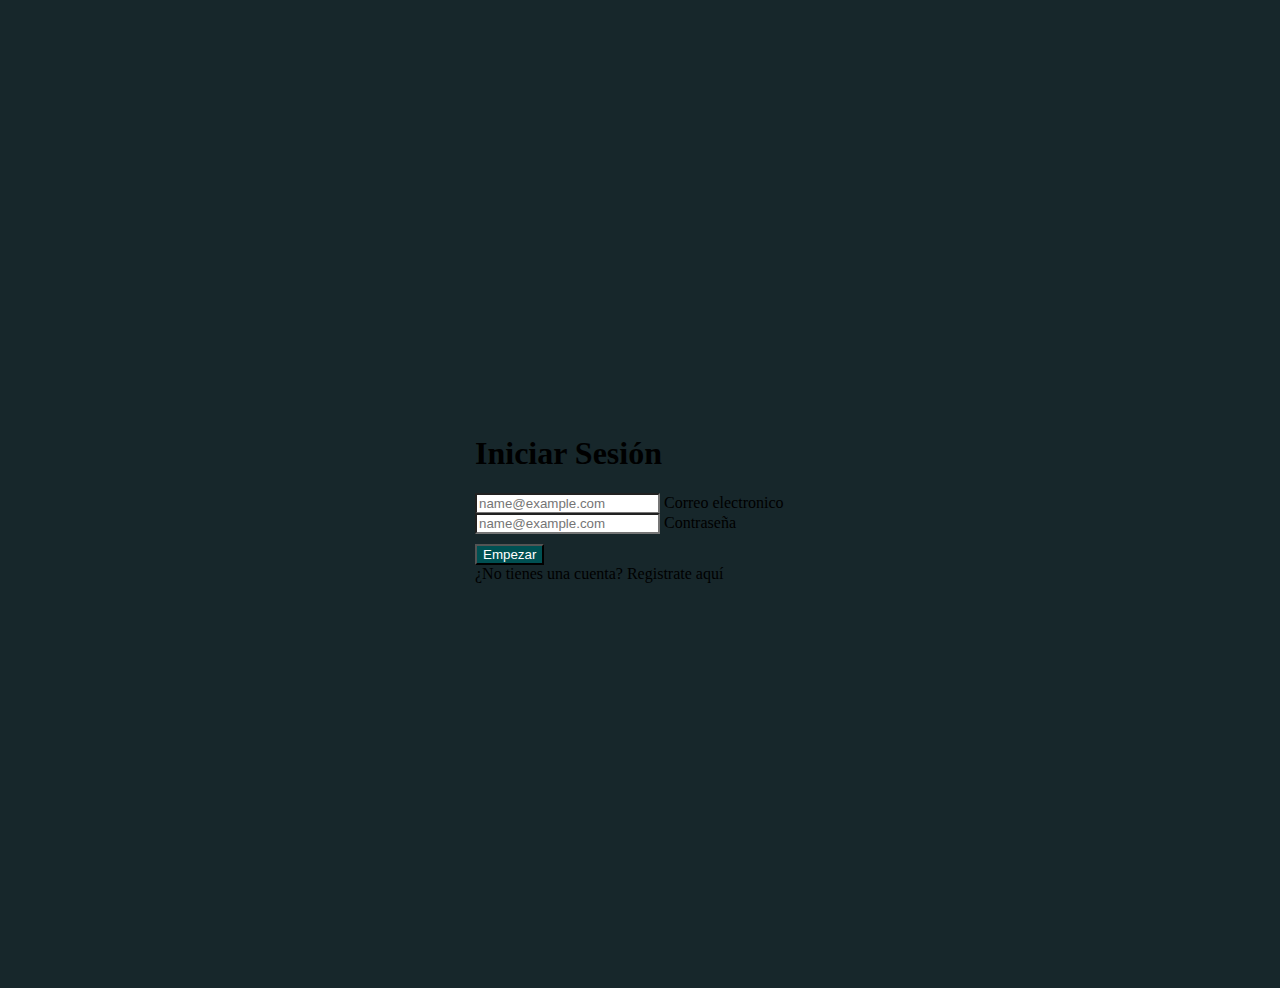
<file: index.html>
<!DOCTYPE html>
<html lang="en">
<head>
    <meta charset="UTF-8">
    <meta http-equiv="X-UA-Compatible" content="IE=edge">
    <meta name="viewport" content="width=device-width, initial-scale=1.0">
    <link href="https://cdn.jsdelivr.net/npm/bootstrap@5.0.2/dist/css/bootstrap.min.css" rel="stylesheet" integrity="sha384-EVSTQN3/azprG1Anm3QDgpJLIm9Nao0Yz1ztcQTwFspd3yD65VohhpuuCOmLASjC" crossorigin="anonymous">
    <link href="estilosLogin.css" rel="stylesheet">
    <title></title>
</head>
<body class="align-content-center">
    <script src="https://cdn.jsdelivr.net/npm/bootstrap@5.0.2/dist/js/bootstrap.bundle.min.js" integrity="sha384-MrcW6ZMFYlzcLA8Nl+NtUVF0sA7MsXsP1UyJoMp4YLEuNSfAP+JcXn/tWtIaxVXM" crossorigin="anonymous"></script>
    <div class="container-fluid text-center form-signin">
        <div class="d-flex justify-content-center align-items-center">
            <div class="row">
                <div class="col-12 text-light">
                    <h1>
                        Iniciar Sesión
                    </h1>
                </div>
                <div class="col-12 mb-2">
                    <div class="form-floating">
                        <input type="email" class="form-control rounded-pill" id="floatingInput" placeholder="name@example.com">
                        <label for="floatingInput">Correo electronico</label>
                    </div>
                </div>
                <div class="col-12 mb-2">
                    <div class="form-floating">
                        <input type="password" class="form-control rounded-pill" id="floatingInput" placeholder="name@example.com">
                        <label for="floatingInput">Contraseña</label>
                    </div>
                </div>
                <div class="col-12 mb-5">
                    <button class="w-100 btn btn-lg form-button rounded-pill" type="submit">Empezar</button>
                </div>
                <div class="col-12">
                    ¿No tienes una cuenta? Registrate aquí
                </div>
            </div>
        </div>
    </div>
</body>
</html>
</file>
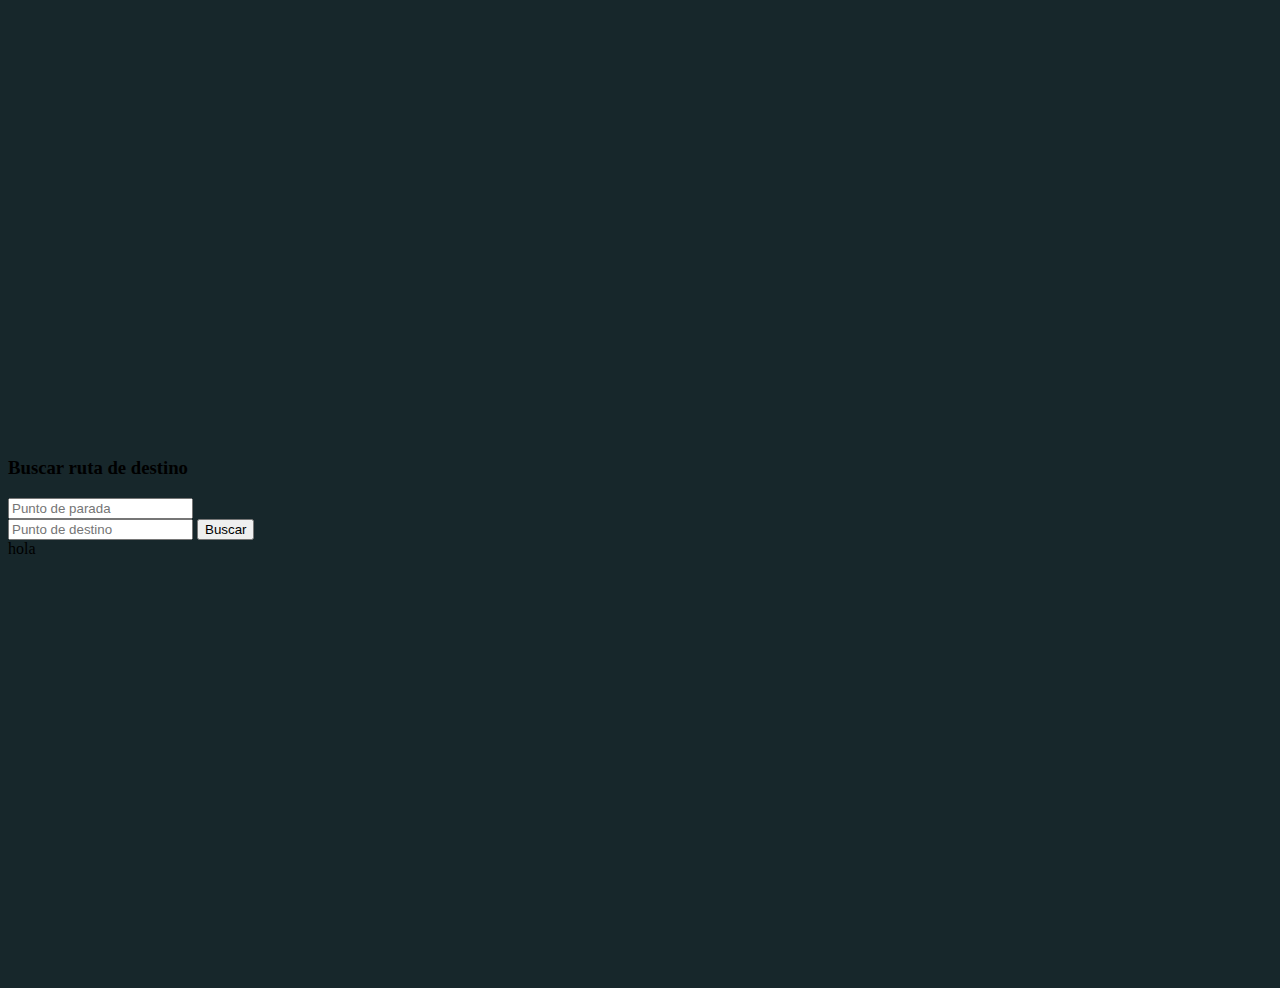
<file: Busqueda.html>
<!DOCTYPE html>
<html lang="en">
<head>
    <meta charset="UTF-8">
    <meta http-equiv="X-UA-Compatible" content="IE=edge">
    <meta name="viewport" content="width=device-width, initial-scale=1.0">
    <link href="https://cdn.jsdelivr.net/npm/bootstrap@5.0.2/dist/css/bootstrap.min.css" rel="stylesheet" integrity="sha384-EVSTQN3/azprG1Anm3QDgpJLIm9Nao0Yz1ztcQTwFspd3yD65VohhpuuCOmLASjC" crossorigin="anonymous">
    <link href="estilosLogin.css" rel="stylesheet">
    <title>Document</title>
</head>
<body>
    <script src="https://cdn.jsdelivr.net/npm/bootstrap@5.0.2/dist/js/bootstrap.bundle.min.js" integrity="sha384-MrcW6ZMFYlzcLA8Nl+NtUVF0sA7MsXsP1UyJoMp4YLEuNSfAP+JcXn/tWtIaxVXM" crossorigin="anonymous"></script>
    <div class="container">
        <div class="row">
            <div class="col-12 col-sm-5 p-5">
                <h3 class="text-light">Buscar ruta de destino</h3>
                <div class="input-group mb-1">
                    <input type="text" class="form-control" placeholder="Punto de parada" aria-label="Recipient's username" aria-describedby="button-addon2">
                </div>
                <div class="input-group mb-1">
                    <input type="text" class="form-control" placeholder="Punto de destino" aria-label="Recipient's username" aria-describedby="button-addon2">
                    <button class="btn btn-outline-secondary" type="button" id="button-addon2">Buscar</button>
                </div>
                <div class="p-5 bg-secondary">
                    
                </div>
            </div>
            <div class="col-12 col-sm-7">
                hola
            </div>
        </div>
    </div>
</body>
</html>
</file>
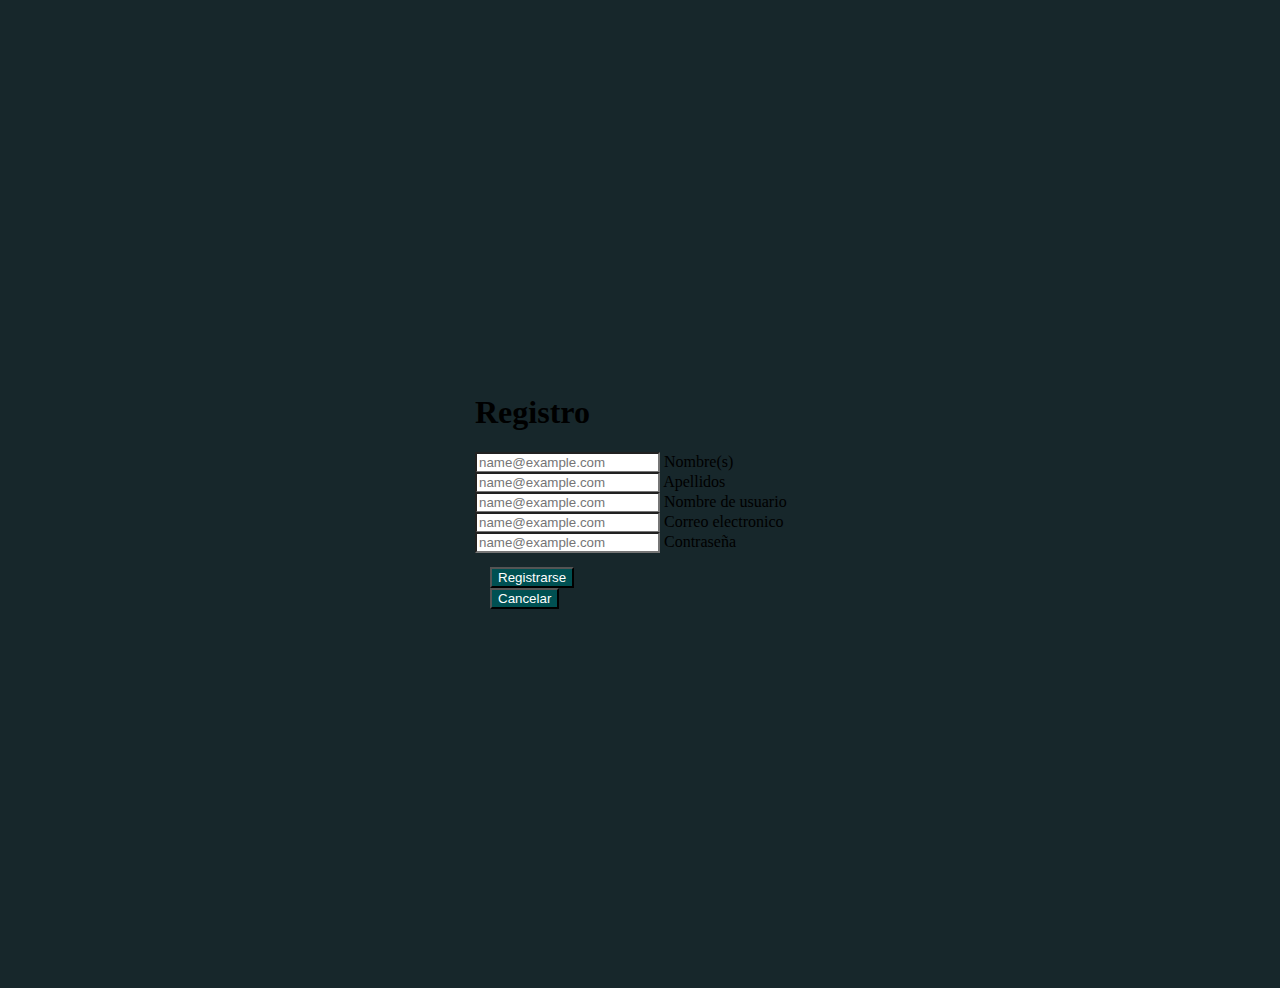
<file: Registro.html>
<!DOCTYPE html>
<html lang="en">
<head>
    <meta charset="UTF-8">
    <meta http-equiv="X-UA-Compatible" content="IE=edge">
    <meta name="viewport" content="width=device-width, initial-scale=1.0">
    <link href="https://cdn.jsdelivr.net/npm/bootstrap@5.0.2/dist/css/bootstrap.min.css" rel="stylesheet" integrity="sha384-EVSTQN3/azprG1Anm3QDgpJLIm9Nao0Yz1ztcQTwFspd3yD65VohhpuuCOmLASjC" crossorigin="anonymous">
    <link href="estilosLogin.css" rel="stylesheet">
    <title>Document</title>
</head>
<body class="align-content-center">
    <script src="https://cdn.jsdelivr.net/npm/bootstrap@5.0.2/dist/js/bootstrap.bundle.min.js" integrity="sha384-MrcW6ZMFYlzcLA8Nl+NtUVF0sA7MsXsP1UyJoMp4YLEuNSfAP+JcXn/tWtIaxVXM" crossorigin="anonymous"></script>
    <div class="container-fluid text-center form-signin">
        <div class="d-flex justify-content-center align-items-center">
            <div class="row">
                <div class="col-12 text-light mb-2">
                    <h1>
                        Registro
                    </h1>
                </div>
                <div class="col-12 mb-1">
                    <div class="form-floating">
                        <input type="email" class="form-control rounded-pill ps-4" id="floatingInput" placeholder="name@example.com">
                        <label for="floatingInput">Nombre(s)</label>
                    </div>
                </div>
                <div class="col-12 mb-1">
                    <div class="form-floating">
                        <input type="email" class="form-control rounded-pill ps-4" id="floatingInput" placeholder="name@example.com">
                        <label for="floatingInput">Apellidos</label>
                    </div>
                </div>
                <div class="col-12 mb-1">
                    <div class="form-floating">
                        <input type="email" class="form-control rounded-pill ps-4" id="floatingInput" placeholder="name@example.com">
                        <label for="floatingInput">Nombre de usuario</label>
                    </div>
                </div>
                <div class="col-12 mb-1">
                    <div class="form-floating">
                        <input type="email" class="form-control rounded-pill ps-4" id="floatingInput" placeholder="name@example.com">
                        <label for="floatingInput">Correo electronico</label>
                    </div>
                </div>
                <div class="col-12 mb-1">
                    <div class="form-floating">
                        <input type="email" class="form-control rounded-pill ps-4" id="floatingInput" placeholder="name@example.com">
                        <label for="floatingInput">Contraseña</label>
                    </div>
                </div>
                <div class="row form-signin text-light">
                    <div class="col-6">
                        <button class="w-100 btn btn-lg form-button rounded-pill" type="submit">
                            Registrarse
                        </button>
                    </div>
                    <div class="col-6">
                        <button class="w-100 btn btn-lg form-button rounded-pill" type="submit">
                            Cancelar
                        </button>
                    </div>
                </div>
            </div>
        </div>
    </div>
</body>
</html>
</file>
<file: estilosLogin.css>
html,
body {
  height: 100%;
}

body {
  display: flex;
  align-items: center;
  padding-top: 40px;
  padding-bottom: 40px;
  background-color: #17272b;
}

.form-signin {
  width: 100%;
  max-width: 330px;
  padding: 15px;
  margin: auto;
}

.form-signin .checkbox {
  font-weight: 400;
}

.form-signin .form-floating:focus-within {
  z-index: 2;
}

.form-signin input[type="email"] {
  margin-bottom: -1px;
  border-bottom-right-radius: 0;
  border-bottom-left-radius: 0;
}

.form-signin input[type="password"] {
  margin-bottom: 10px;
  border-top-left-radius: 0;
  border-top-right-radius: 0;
}

.form-button {
    background-color: #005052;
    color: white;
}
</file>
